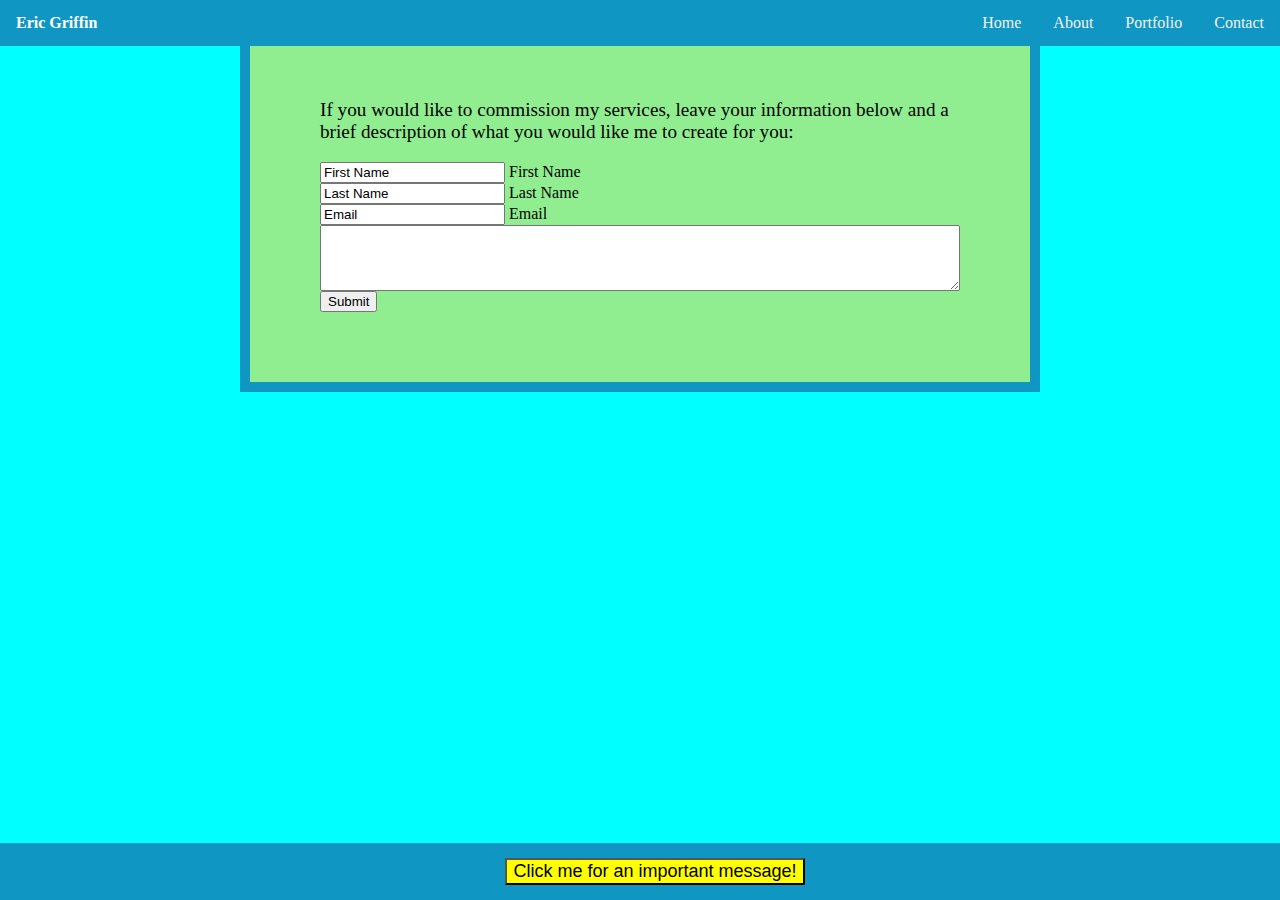
<file: contact.html>
<!DOCTYPE html>
<html lang="en">
  <head>
    <meta charset="UTF-8" />
    <meta name="viewport" content="width=device-width, initial-scale=1.0" />
    <link rel="stylesheet" href="style.css" />
    <title>Document</title>
  </head>
  <body>
    <header>
      <div class="navbar">
        <h4>Eric Griffin</h4>
        <a href="contact.html">Contact</a>
        <a href="portfolio.html">Portfolio</a>
        <a href="about.html">About</a>
        <a href="index.html">Home</a>
      </div>
    </header>
    <article>
      <div class="box2">
        <p>
          If you would like to commission my services, leave your information
          below and a brief description of what you would like me to create for
          you:
        </p>
        <form>
          <input type="text" value="First Name" />
          <label for="First Name">First Name</label>
        </form>
        <form>
          <input type="text" value="Last Name" />
          <label for="Last Name">Last Name</label>
        </form>
        <form>
          <input type="email" value="Email" />
          <label for="email">Email</label>
        </form>
        <textarea id="freeform" name="freeform" rows="4" cols="50"> </textarea>

        <form method="POST" action="success.html">
          <input type="submit" value="Submit" />
        </form>
      </div>
    </article>
    <footer>
      <button onclick="AlertFunction()" class="button">
        Click me for an important message!
      </button>
    </footer>
  </body>
</html>
</file>
<file: style.css>
header {
  padding: 0;
  margin: 0;
}

html {
  background-color: aqua !important;
}

body {
  margin: 0;
}
h4 {
  float: left;

  text-align: center;
  padding: 14px 16px;
  margin: 0;
  color: white;
  font-size: medium;
  font-family: Georgia, "Times New Roman", Times, serif;
}
.navbar {
  overflow: hidden;
  background-color: #1096c2;
  position: fixed;
  top: 0;
  width: 100%;
}

.navbar a {
  float: right;
  display: block;
  color: #f2f2f2;
  text-align: center;
  padding: 14px 16px;
  text-decoration: none;
}

.box {
  width: 50%;
  height: 800px;
  padding: 100px;
  border: 10px solid #1096c2;
  margin: auto;
  display: grid;
  justify-content: center;
  background-color: lightgreen;
}

h1 {
  text-decoration: underline;
  font-size: xx-large;
  text-align: center;
  font-weight: bold;
  font-family: "Gill Sans", "Gill Sans MT", Calibri, "Trebuchet MS", sans-serif;
}

.quotetext {
  text-align: center;
  font-family: cursive;
  font-size: xx-large;
}

p {
  font-size: larger;
}

footer {
  overflow: hidden;
  background-color: #1096c2;
  position: fixed;
  bottom: 0px;
  width: 100%;
  padding: 15px;
  display: block;
  justify-content: center;
  text-align: center;
}

.button {
  font-size: large;
  background-color: yellow;
  color: black;
}

.homepic {
  padding-inline: 12%;
}

.box2 {
  width: 50%;
  height: 100%;
  padding: 70px;
  border: 10px solid #1096c2;
  margin: auto;
  display: grid;
  background-color: lightgreen;
}

h2 {
  margin-bottom: 0px;
  margin-top: 0px;
  padding: 0px;
  text-decoration: underline;
}

.box3 {
  background-color: aqua;
  display: flexbox;
  border-style: dotted;
  margin: 5px;

  padding: 5px;
}

a:hover {
  color: yellow;
}

.thanks {
  text-align: center;
  font-size: 36px;
  font-weight: bold;
}

.return {
  text-align: center;
  color: white;
  font-size: x-large;
  text-decoration: none;
  font-family: "Gill Sans", "Gill Sans MT", Calibri, "Trebuchet MS", sans-serif;
  font-weight: bold;
}

.secret {
  color: #1096c2;
}
</file>
